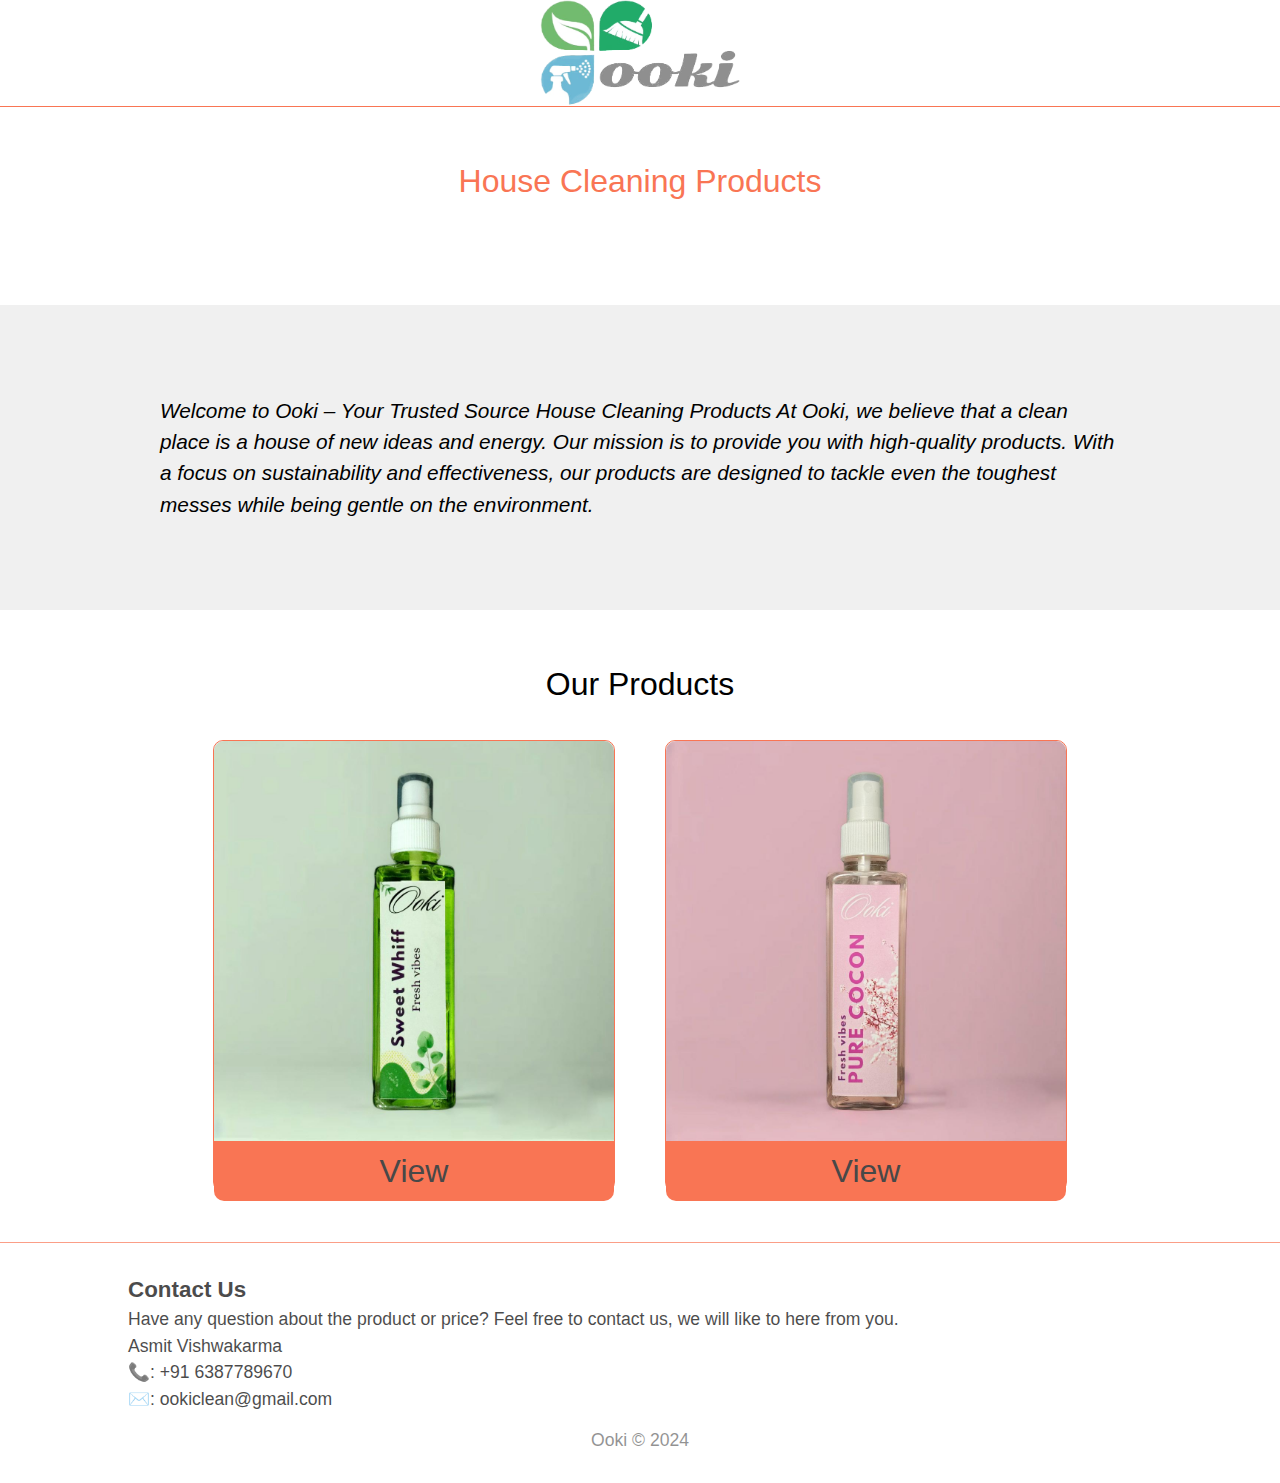
<file: docs/index.html>
<!DOCTYPE html>
<html lang="en">
<head>
    <meta charset="UTF-8">
    <meta name="viewport" content="width=device-width, initial-scale=1.0">
    <link rel="stylesheet" href="./assets/files/style.css">
    <title>Ooki</title>
</head>
<body class="grid-container">
    <header class="header">
        <div class="logo-container"><img src="./assets/media/logo.png" alt="Three bubbles with cleaning graphics on them with text 'O O K I'" class="logo"></div>
        <!-- <p>Ooki</p> -->
    </header>
    <main class="grid-container main">
        <div class="info">House Cleaning Products</div>
        <div class="site-info">
            <p>Welcome to Ooki – Your Trusted Source House Cleaning        Products
                At Ooki, we believe that a clean place is a house of new ideas and energy. Our mission is to provide you with high-quality products. With a focus on sustainability and effectiveness, our products are designed to tackle even the toughest messes while being gentle on the environment.</p>
        </div>
        <div class="products grid-container">
            <p class="product-text">Our Products</p>
            <div class="product-container flex-container">
                <div class="product grid-container">
                    <div class="product-image"><img src="./assets/media/green.jpg" alt="green frangnent bottle"></div>
                    <a class="view" href="./assets/files/product-1.html"><p>View</p></a>
                </div>
                <div class="product grid-container">
                    <div class="product-image"><img src="assets/media/pink.jpg" alt=""></div>
                    <a class="view" href="./assets/files/product-2.html"><p>View</p></a>
                </div>
                <!-- <div class="product grid-container">
                    <div class="product-image"></div>
                    <p class="view"><a href="./assets/files/product-3.html">View</a></p>
                </div> -->
            </div>
        </div>
    </main>
    <footer class="footer">
        <div class="contact-container">
            <p style="font-size: 1.4rem; font-weight: 700;">Contact Us</p>
            <p>Have any question about the product or price? Feel free to contact us, we will like to here from you.</p>
            <p class="name">Asmit Vishwakarma</p>
            <p class="contact">📞: +91 6387789670</p>
            <p class="email">✉️: ookiclean@gmail.com</p>
            <p class="copyright" style="opacity: 60%; display: flex; justify-content: center; margin-top: 15px;">Ooki © 2024</p>
        </div>
    </footer>  
</body>
</html>
</file>
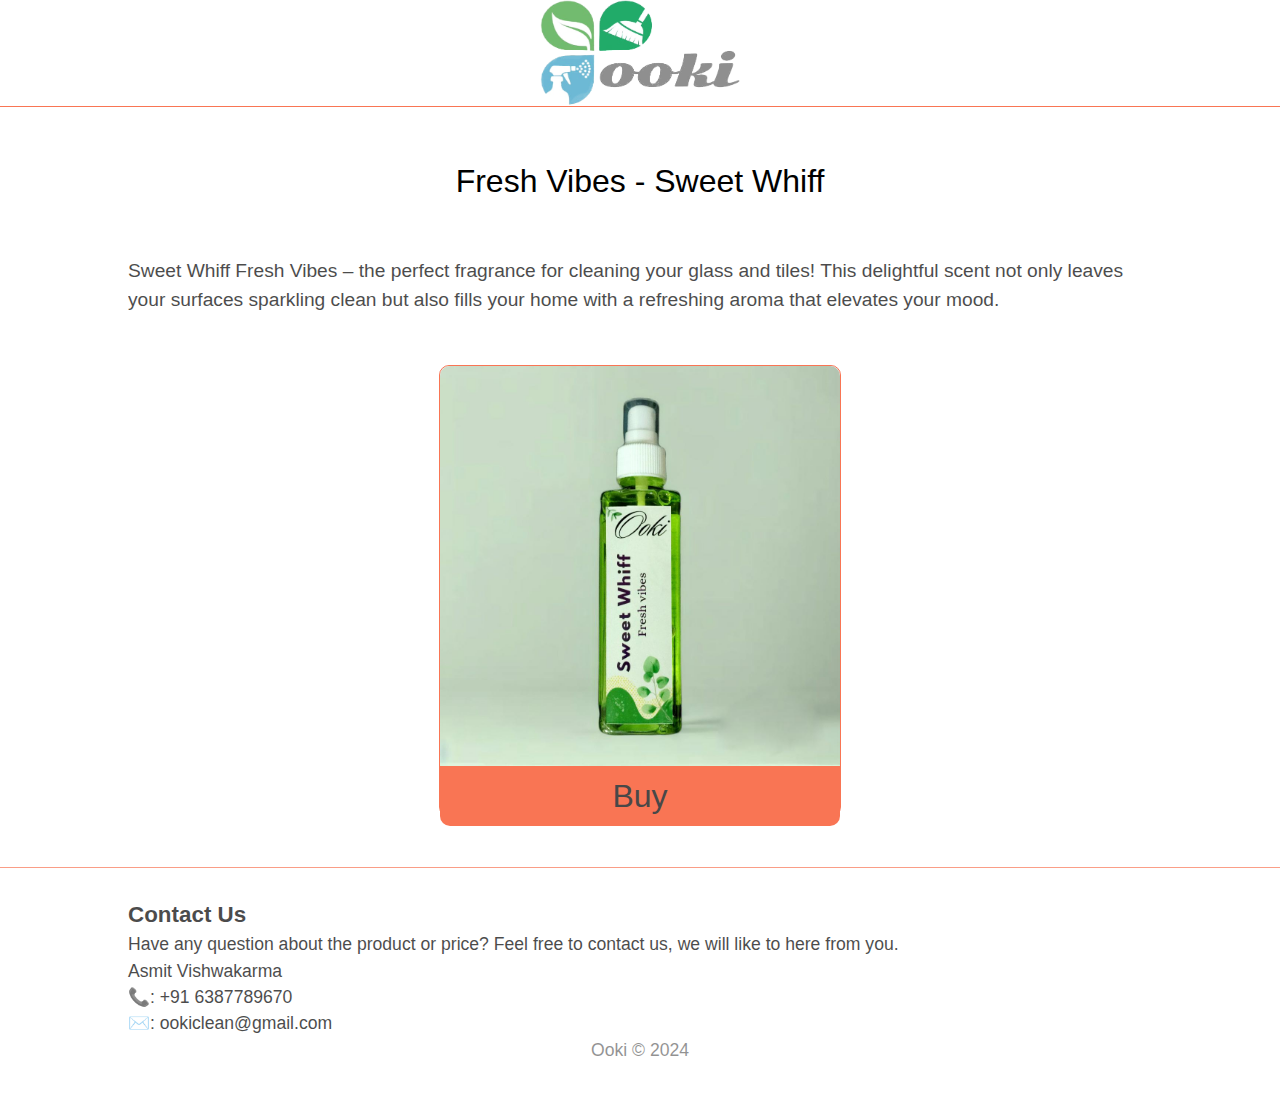
<file: docs/assets/files/product-1.html>
<!DOCTYPE html>
<html lang="en">
<head>
    <meta charset="UTF-8">
    <meta name="viewport" content="width=device-width, initial-scale=1.0">
    <link rel="stylesheet" href="../files/style.css">
    <title>Ooki</title>
</head>
<body class="grid-container">
    <header class="header">
        <div class="logo-container"><img src="../media/logo.png" alt="Three bubbles with cleaning graphics on them with text 'O O K I'" class="logo"></div>
        <!-- <p>Ooki</p> -->
    </header>
    <main class="grid-container main">
        <div class="products grid-container">
            <p class="product-text">Fresh Vibes - Sweet Whiff</p>
            <div class="product-container flex-container">
                <p class="about-product" style="font-size: 1.2rem; font-family: Verdana, Sans-serif; opacity: 70%; line-height: 1.5; margin-top: 20px">Sweet Whiff Fresh Vibes – the perfect fragrance for cleaning your glass and tiles! This delightful scent not only leaves your surfaces sparkling clean but also fills your home with a refreshing aroma that elevates your mood.</p>
                <div class="product grid-container">
                    <div class="product-image"><img src="../media/green.jpg" alt="green frangnent bottle"></div>
                    <a class="view" href="https://api.whatsapp.com/send?phone=916387789670&text=Namaste, I am interested in your Fresh Vibes - Sweet Whiff. Can we talk right now?"><p>Buy</p></a>
                </div>
            </div>
        </div>
    </main>
    <footer class="footer">
        <div class="contact-container">
            <p style="font-size: 1.4rem; font-weight: 700;">Contact Us</p>
            <p>Have any question about the product or price? Feel free to contact us, we will like to here from you.</p>
            <p class="name">Asmit Vishwakarma</p>
            <p class="contact">📞: +91 6387789670</p>
            <p class="email">✉️: ookiclean@gmail.com</p>
            <p class="copyright" style="opacity: 60%; display: flex; justify-content: center;">Ooki © 2024</p>
        </div>
    </footer>  
</body>
</html>
</file>
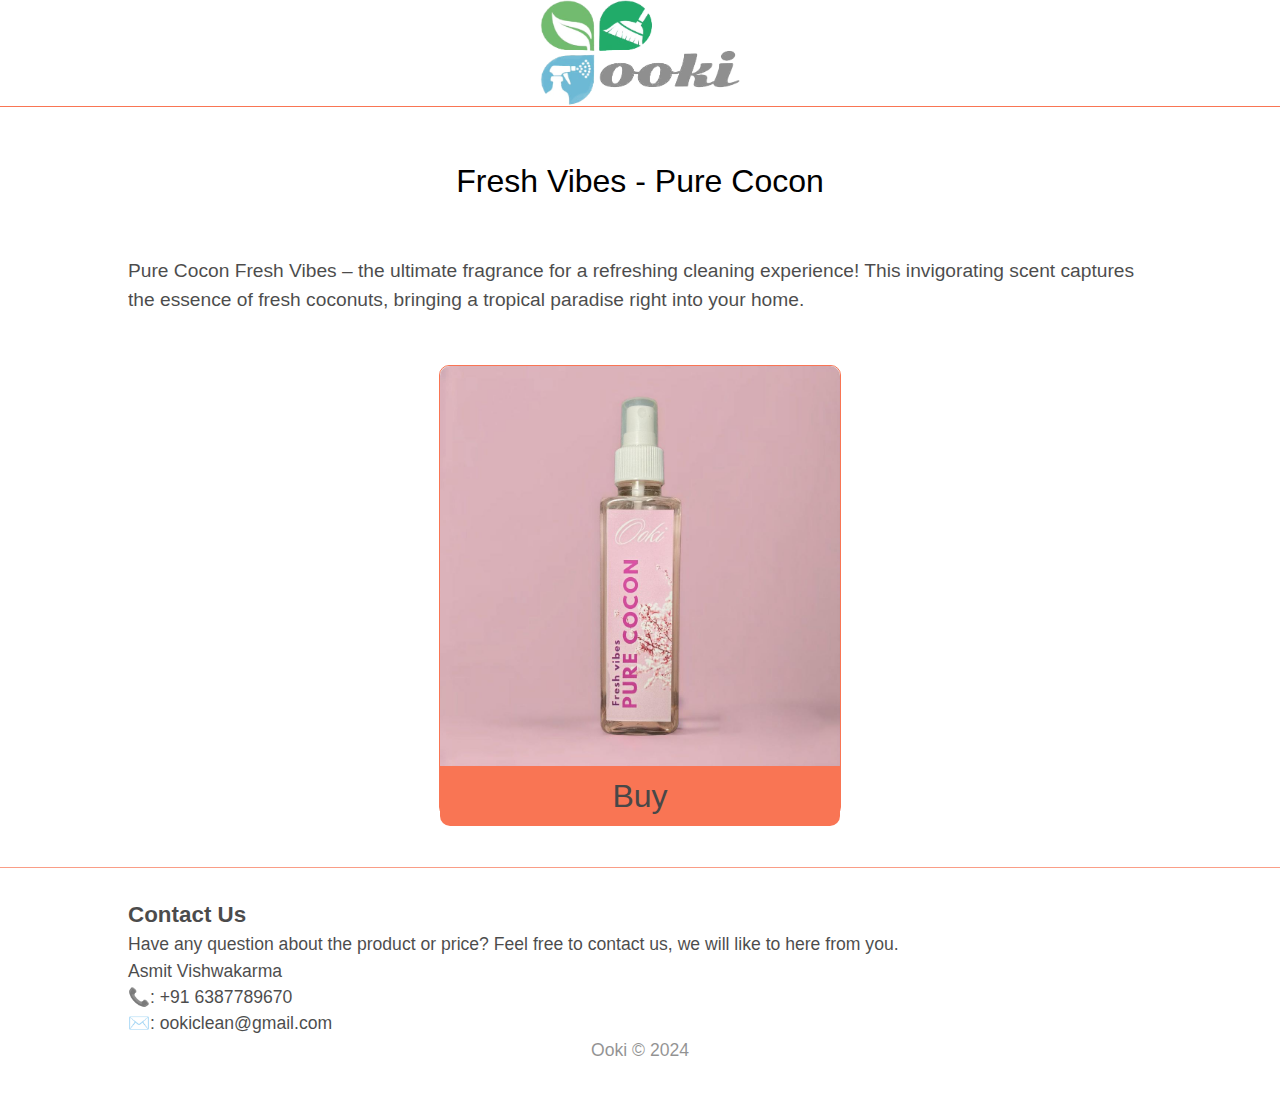
<file: docs/assets/files/product-2.html>
<!DOCTYPE html>
<html lang="en">
<head>
    <meta charset="UTF-8">
    <meta name="viewport" content="width=device-width, initial-scale=1.0">
    <link rel="stylesheet" href="../files/style.css">
    <title>Ooki</title>
</head>
<body class="grid-container">
    <header class="header">
        <div class="logo-container"><img src="../media/logo.png" alt="Three bubbles with cleaning graphics on them with text 'O O K I'" class="logo"></div>
        <!-- <p>Ooki</p> -->
    </header>
    <main class="grid-container main">
        <div class="products grid-container">
            <p class="product-text">Fresh Vibes - Pure Cocon</p>
            <div class="product-container flex-container">
                <p class="about-product" style="font-size: 1.2rem; font-family: Verdana, Sans-serif; opacity: 70%; line-height: 1.5; margin-top: 20px">Pure Cocon Fresh Vibes – the ultimate fragrance for a refreshing cleaning experience! This invigorating scent captures the essence of fresh coconuts, bringing a tropical paradise right into your home.</p>
                <div class="product grid-container">
                    <div class="product-image"><img src="../media/pink.jpg" alt="green frangnent bottle"></div>
                    <a class="view" href="https://api.whatsapp.com/send?phone=916387789670&text=Namaste, I am interested in your Fresh Vibes - Pure Cocon. Can we talk right now?"><p>Buy</p></a>
                </div>
            </div>
        </div>
    </main>
    <footer class="footer">
        <div class="contact-container">
            <p style="font-size: 1.4rem; font-weight: 700;">Contact Us</p>
            <p>Have any question about the product or price? Feel free to contact us, we will like to here from you.</p>
            <p class="name">Asmit Vishwakarma</p>
            <p class="contact">📞: +91 6387789670</p>
            <p class="email">✉️: ookiclean@gmail.com</p>
            <p class="copyright" style="opacity: 60%; display: flex; justify-content: center;">Ooki © 2024</p>
        </div>
    </footer>  
</body>
</html>
</file>
<file: docs/assets/files/style.css>
* {
    margin: 0;
    padding: 0;
    line-height: 1.5;
}

body.grid-container {
    display: grid;
    grid-template-rows: minmax(100px 150px 1fr) 1fr minmax(200px 1fr);
}

header {
    display: grid;
    justify-content: center;
    align-items: center;
    border-bottom: 1px solid #f97554;
}
img.logo {
    max-width: 200px;
}

.main {
    /* margin: 50px 10%; */
}
.info {
    font-size: 2rem;
    color: #f97554;
    font-family: Verdana, Geneva, Tahoma, sans-serif;
    padding: 50px;
    display: grid;
    justify-content: center;
    align-items: center;
}
.site-info {
    font-style: italic;
    margin-top: 50px;
    padding: 40px;
    background-color: #f0f0f0;
    font-size: 1.3rem;
    font-family: 'Lucida Sans', 'Lucida Sans Regular', 'Lucida Grande', 'Lucida Sans Unicode', Geneva, Verdana, sans-serif;
}
.site-info p {
    margin: 50px 10%;
}

.product-text {
    font-size: 2rem;
    font-family: 'Lucida Sans', 'Lucida Sans Regular', 'Lucida Grande', 'Lucida Sans Unicode', Geneva, Verdana, sans-serif;

}
.flex-container {
    display: flex;
    flex-wrap: wrap;
    justify-content: center;
    align-items: center;
}
.product-container {
    gap: 50px;
}
div.product {
    background-color: #eee;
    max-width: 400px;
    max-height: 450px;
    border: 1px solid #f97554;
    border-radius: 10px;
}
footer {
    opacity: 70%;
    border-top: 1px solid #f97554;
}
.contact-container {
    margin: 30px 10%;
    font-size: 1.1rem;
    font-family: 'Lucida Sans', 'Lucida Sans Regular', 'Lucida Grande', 'Lucida Sans Unicode', Geneva, Verdana, sans-serif;
}
.products.grid-container {
    margin: 50px 10%;
    display: grid;
    gap: 40px;
    grid-template-rows: 40px 1fr;
    justify-items: center;
}

.product.grid-container {
    display: grid;
    /* grid-template-rows: 400px 50px; */
    grid-template-columns: 1fr;
    margin: 0;
}

.view {
    display: flex;
    align-items: center;
    justify-content: center;
    background-color: #f97554;
    border-radius: 0 0 10px 10px;
    font-size: 2rem;
    height: 60px;
    font-family:'Gill Sans', 'Gill Sans MT', Calibri, 'Trebuchet MS', sans-serif;
    
}
a {
    color: rgb(72, 72, 72);
    text-decoration: none;
}

.product:hover, product:focus {
    transform: scale(1.054);
}

/* .product-image {
    width: 100%;
    height: 100%;
} */

img {
    max-width: 100%;
    max-height: 100%;
    display: block;
    border-radius: 10px 10px 0 0;
}
</file>
